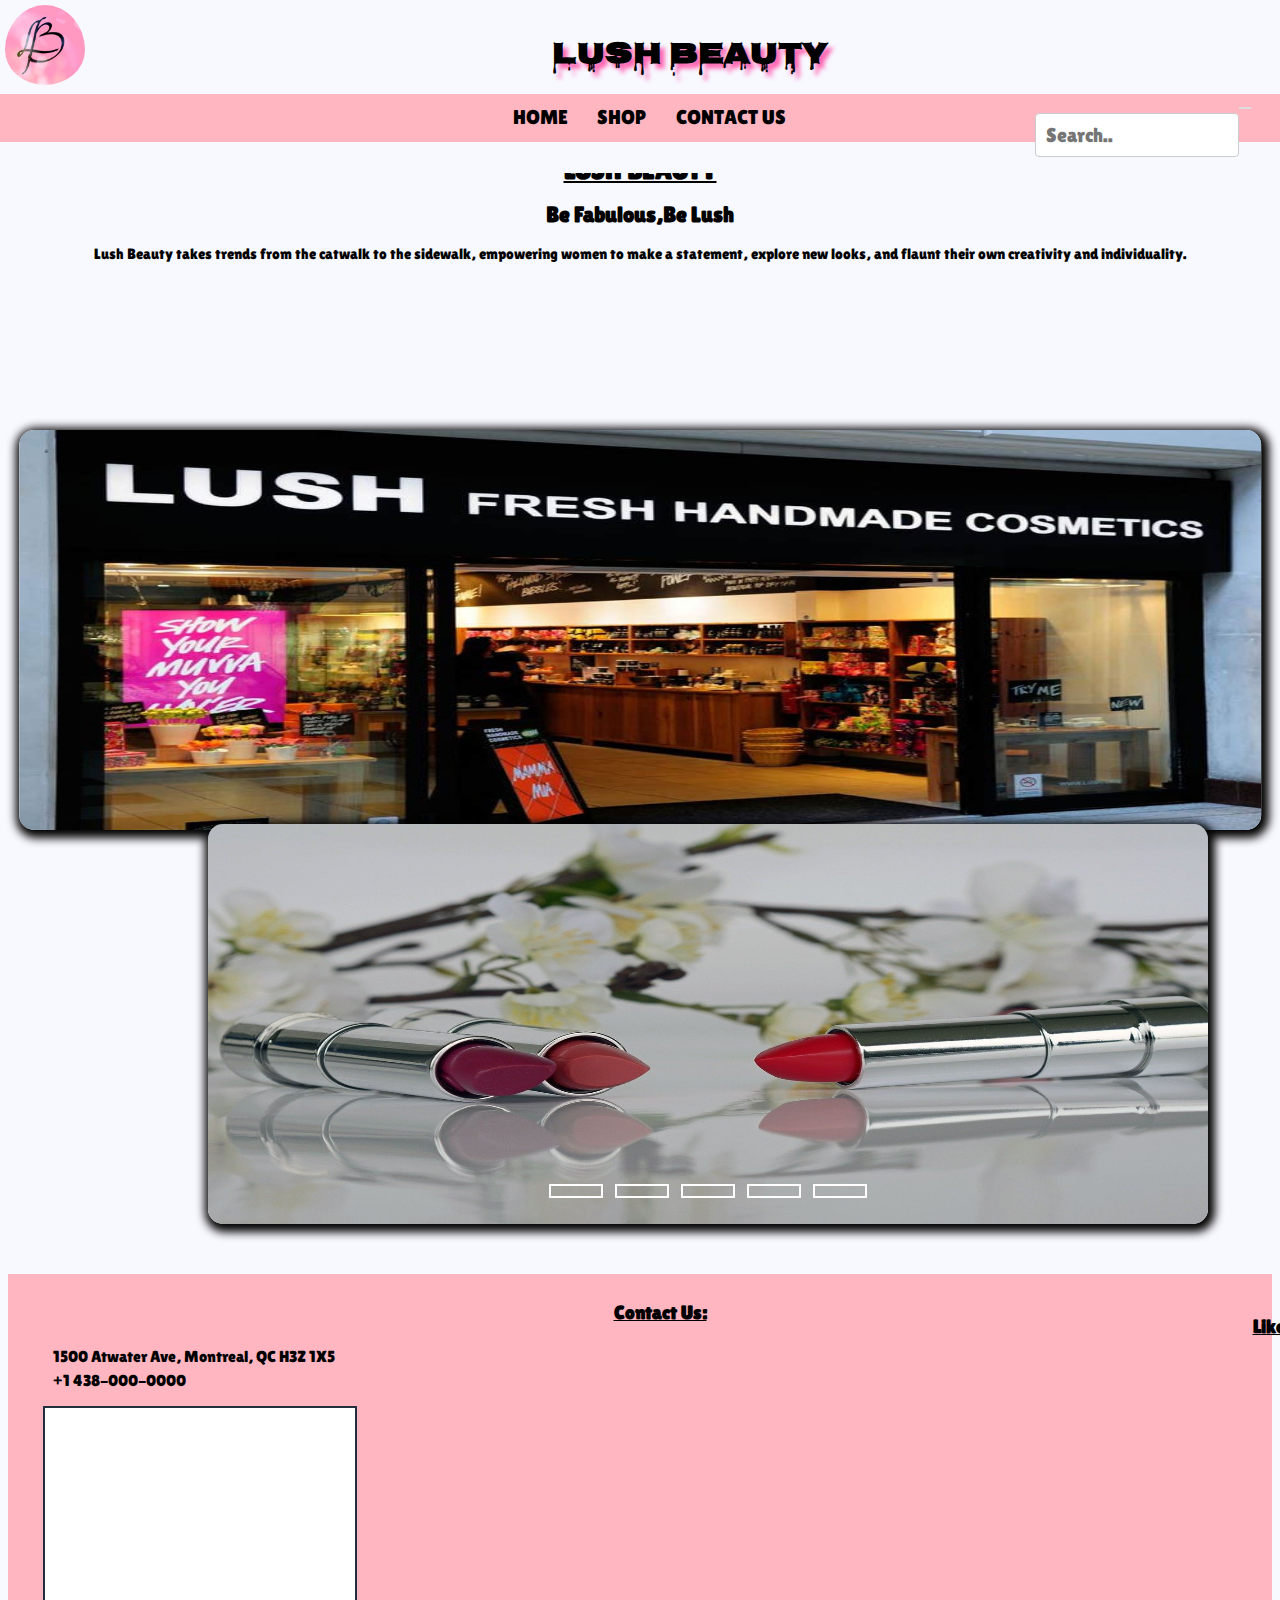
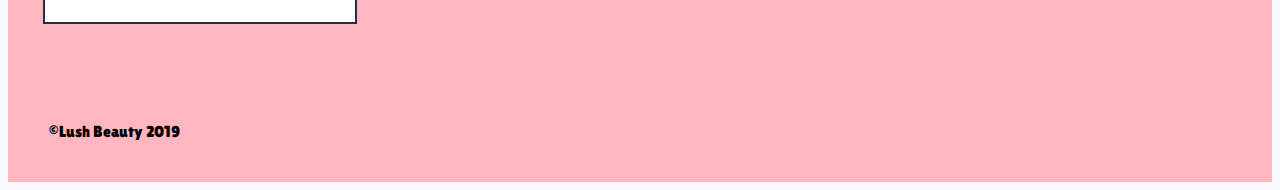
<file: index.html>
<!DOCTYPE html>
<html lang="en">

<head>
    <meta charset="UTF-8">
    <meta name="viewport" content="width=device-width, initial-scale=1.0">
    <meta http-equiv="X-UA-Compatible" content="ie=edge">
    <link rel="stylesheet" href="css/style.css">
    <title>Lush Beauty® | Beauty and Makeup Products</title>
    <meta name="description" content="Discover the latest in beauty at Lush Beauty. Explore our unrivaled selection of makeup, skin care, fragrance and more from classic and emerging brands.">
    <!-- website icon -->
    <link rel="icon" href="images/makeup.png" type="image/png">
    <!-- Fonts-->
    <link href="https://fonts.googleapis.com/css?family=Nosifer&display=swap" rel="stylesheet">
    <link href="https://fonts.googleapis.com/css?family=Lilita+One&display=swap" rel="stylesheet">
    <link rel="stylesheet" href="https://use.fontawesome.com/releases/v5.7.0/css/all.css" integrity="sha384-lZN37f5QGtY3VHgisS14W3ExzMWZxybE1SJSEsQp9S+oqd12jhcu+A56Ebc1zFSJ" crossorigin="anonymous">

</head>

<body>

    <!--Header-->
    <header class="home_header">
        <a href="images/preview.jpg">
            <img src="images/preview.jpg" class="header_icon" alt="Lush Beauty Icon" title="Lush BEauty"></a>
        <h3 id="heading-logo">Lush Beauty</h3>
        <!--Nav-->
        <nav class="home_nav">
            <a href="index.html">HOME</a>
            <a href="catalogue.html">SHOP</a>
            <a href="contact.html">CONTACT US</a>
            <div class="search-container">
                <form action="/index.html">
                    <input type="text" placeholder="Search.." name="search">
                    <button type="submit"><i class="fa fa-search"></i></button>
                </form>
            </div>
        </nav>

    </header>

    <!--Main-->
    <div class="main_class">

        <!--Slogan1-->
        <div id="home_slogan">
            <h1>LUSH BEAUTY</h1>
            <h2>Be Fabulous,Be Lush</h2>
            <p>
                Lush Beauty takes trends from the catwalk to the sidewalk, empowering women to make a statement, explore
                new looks, and flaunt their own creativity and individuality.
            </p>



        </div>
        <div class="carousel">
        </div>

        <div class="lipstick-div">
            <h1>LUSH LIPSTICK</h1>
            <p>Fall in love with an all-new argan oil-infused formula that delivers an instant hit of powerful color
                and all-day moisture</p>
        </div>

        <div class="slidershow middle">

      <div class="slides">
        <input type="radio" name="r" id="r1" checked>
        <input type="radio" name="r" id="r2">
        <input type="radio" name="r" id="r3">
        <input type="radio" name="r" id="r4">
        <input type="radio" name="r" id="r5">
        <div class="slide s1">
          <img src="images/lips1.jpg" alt="">
        </div>
        <div class="slide">
          <img src="images/lips2.jpg" alt="">
        </div>
        <div class="slide">
          <img src="images/lips3.jpg" alt="">
        </div>
        <div class="slide">
          <img src="images/lips4.jpg" alt="">
        </div>
        <div class="slide">
          <img src="images/lips5.jpg" alt="">
        </div>
      </div>

      <div class="navigation">
        <label for="r1" class="bar"></label>
        <label for="r2" class="bar"></label>
        <label for="r3" class="bar"></label>
        <label for="r4" class="bar"></label>
        <label for="r5" class="bar"></label>
      </div>
    </div>
        

        <footer class="home_footer">
            <div class="footer_group">
                <ul>
                    <li>
                        <h3><u>Contact Us:</u></h3>
                    </li>
                    <li><a href="https://www.google.com/maps/embed?pb=!1m18!1m12!1m3!1d2797.046369662098!2d-73.58821178447876!3d45.48901097910119!2m3!1f0!2f0!3f0!3m2!1i1024!2i768!4f13.1!3m3!1m2!1s0x4cc91a6d613f17a3%3A0xaf49e8e67ebbd419!2sAlexis+Nihon!5e0!3m2!1sen!2sca!4v1565920206608!5m2!1sen!2sca" target="_blank"><i class="fas fa-map-marker-alt"></i>1500 Atwater Ave, Montreal, QC H3Z 1X5</a>
                    </li>
                    <li><a href="tel:(+1)438-000-0000"><i class="fas fa-mobile-alt"></i>+1 438-000-0000</a></li>
                </ul>
            </div>

            <div id="contact_map">
                <iframe src="https://www.google.com/maps/embed?pb=!1m18!1m12!1m3!1d2797.046369662098!2d-73.58821178447876!3d45.48901097910119!2m3!1f0!2f0!3f0!3m2!1i1024!2i768!4f13.1!3m3!1m2!1s0x4cc91a6d613f17a3%3A0xaf49e8e67ebbd419!2sAlexis+Nihon!5e0!3m2!1sen!2sca!4v1566092691431!5m2!1sen!2sca" width="300" height="200" style="border:0" allowfullscreen></iframe>
            </div>

            <div class="contact_social_media">
                <h3 id="like"><u>Like and subscribe at:</u></h3>
                <a href="https://www.facebook.com" target="_blank" title="Facebook"><i class="fab fa-facebook-f"></i></a>
                <a href="https://twitter.com" target="_blank" title="Twitter"><i class="fab fa-twitter"></i></a>
                <a href="https://www.instagram.com" target="_blank" title="Instagram"><i class="fab fa-instagram"></i></a>
                <a href="https://www.youtube.com" target="_blank" title="Youtube"><i class="fab fa-youtube"></i></a>
            </div>

            <p id="copy_right">&copy;Lush Beauty 2019</p>
        </footer>

</body></html>
</file>
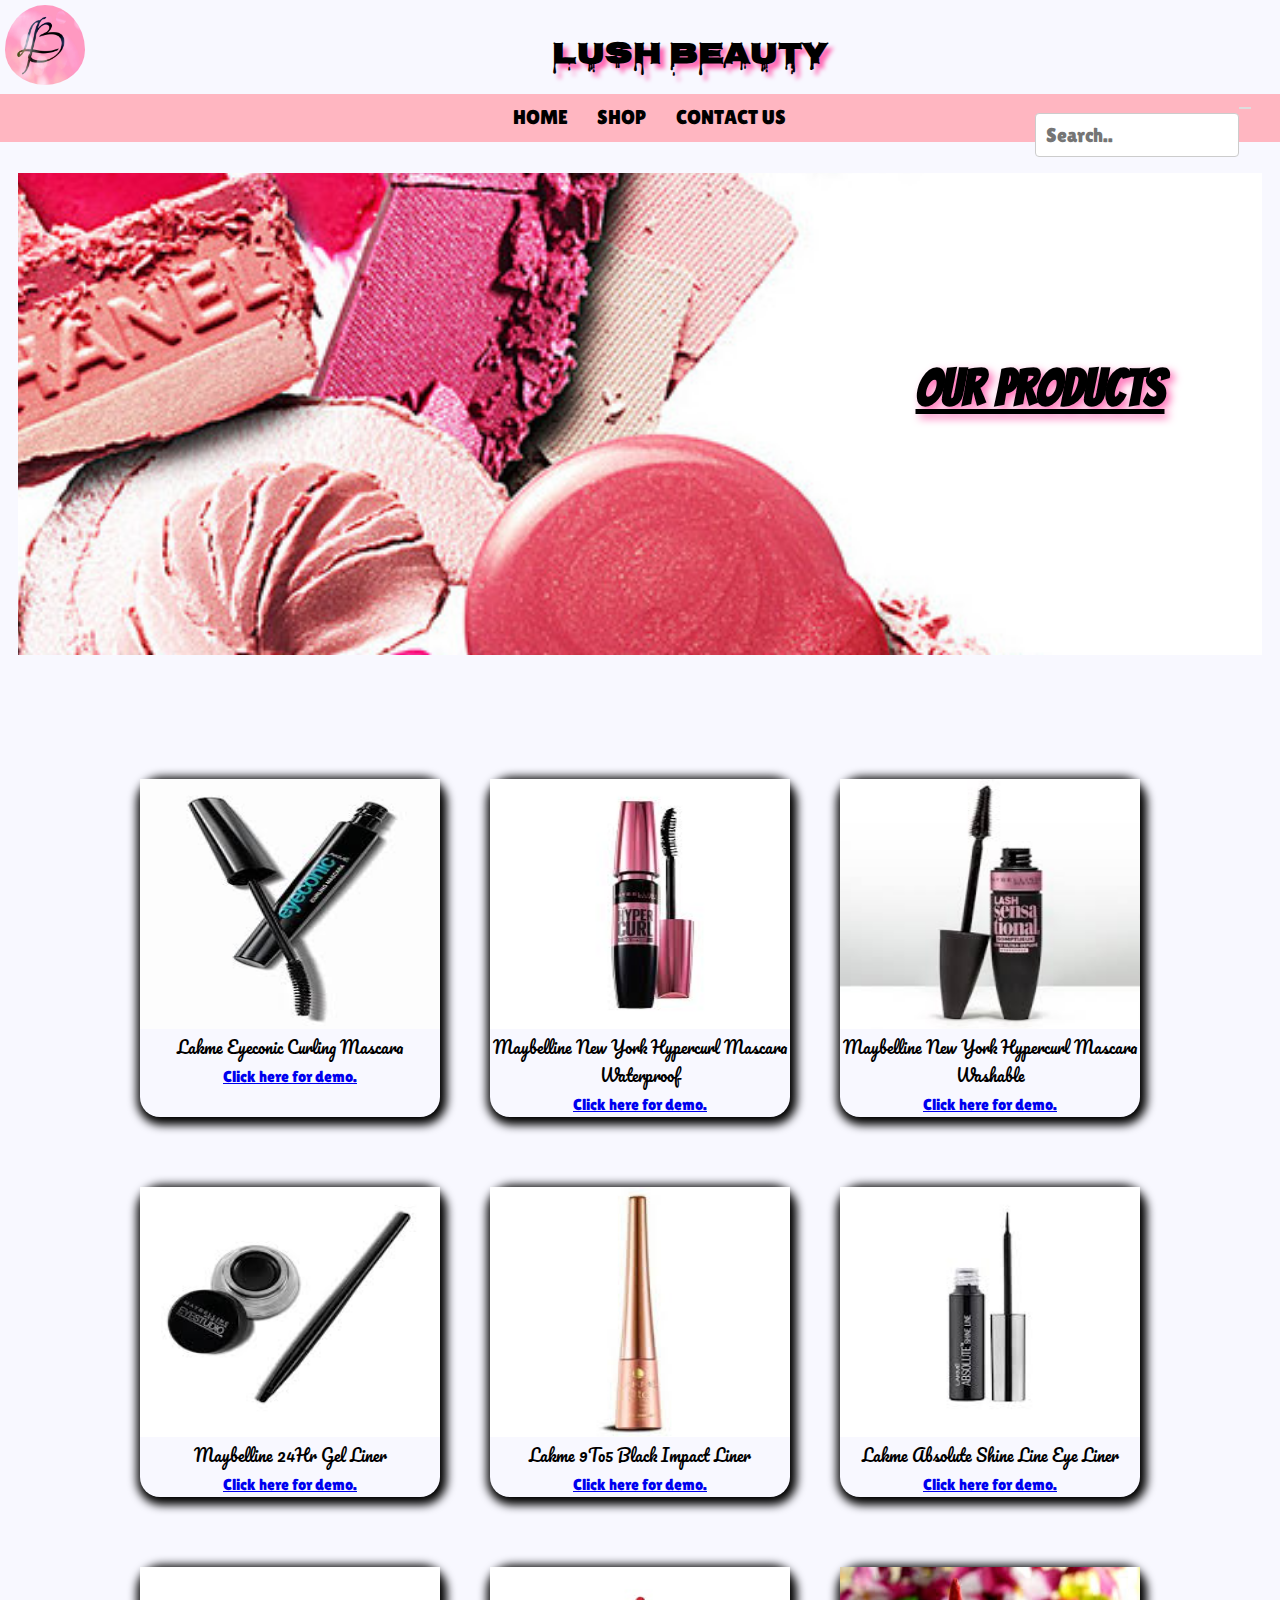
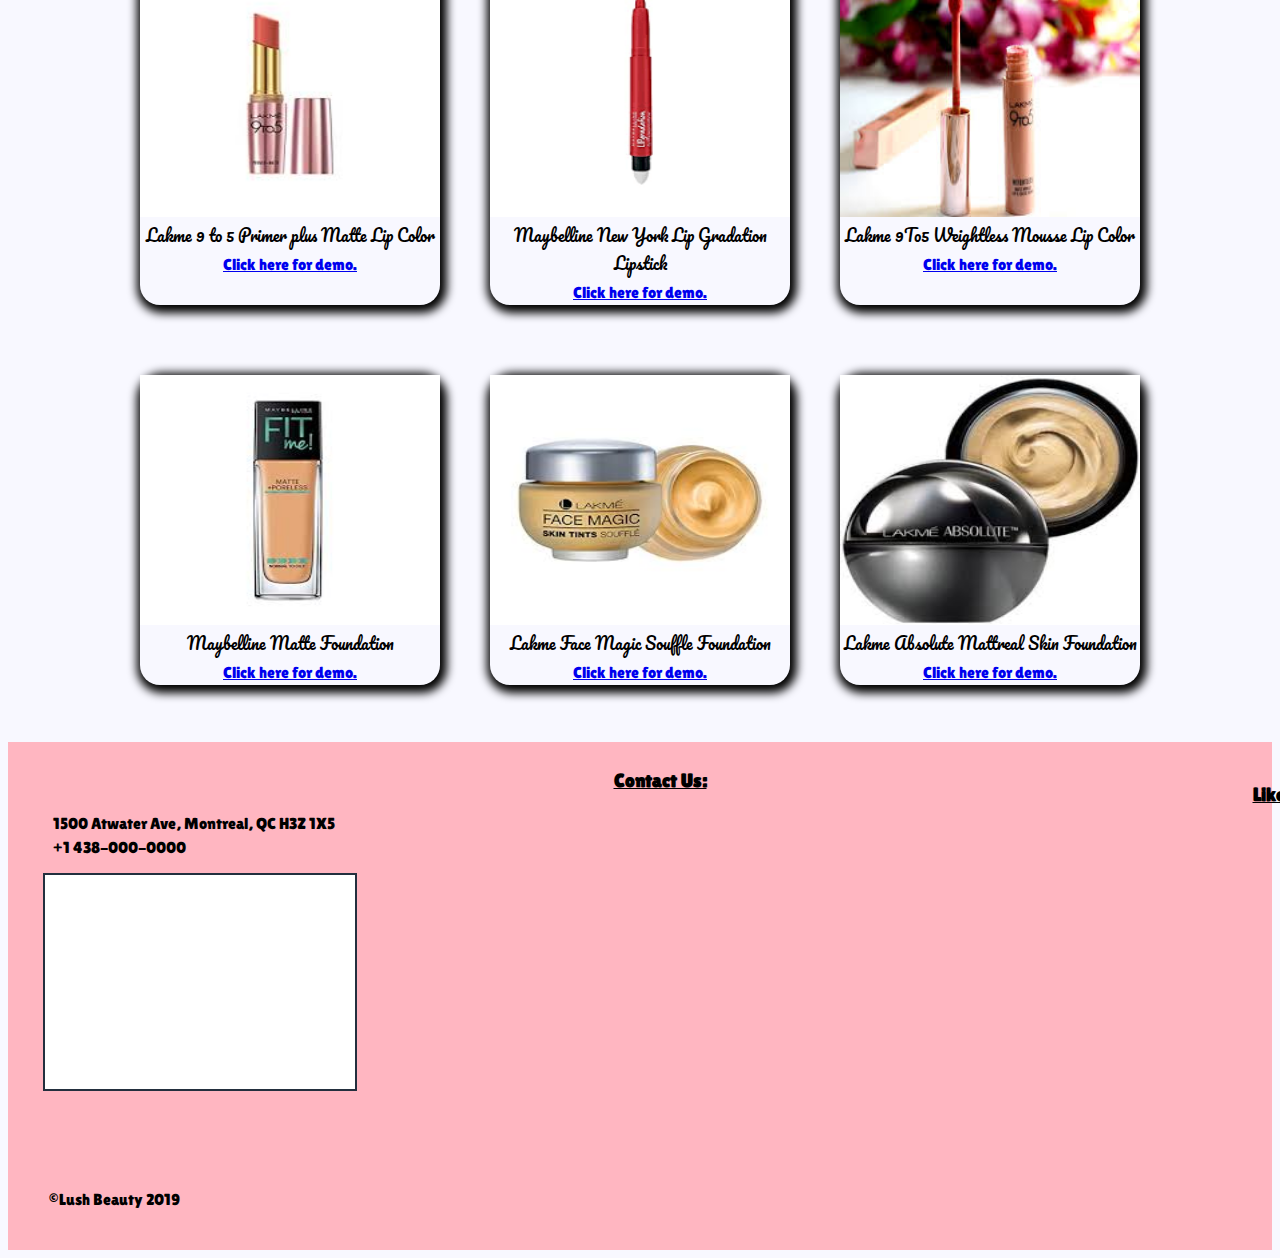
<file: catalogue.html>
<!DOCTYPE html>
<html lang="en">

<head>
    <meta charset="UTF-8">
    <meta name="viewport" content="width=device-width, initial-scale=1.0">
    <meta http-equiv="X-UA-Compatible" content="ie=edge">
    <link rel="stylesheet" href="css/style.css">
    <title>Lush Beauty® | Beauty and Makeup Products</title>
    <meta name="description" content="Discover the latest in beauty at Lush Beauty. Explore our unrivaled selection of makeup, skin care, fragrance and more from classic and emerging brands.">
    <!-- website icon -->
    <link rel="icon" href="images/makeup.png" type="image/png">
    <!-- Fonts-->
    <link href="https://fonts.googleapis.com/css?family=Nosifer&display=swap" rel="stylesheet">
    <link href="https://fonts.googleapis.com/css?family=Lilita+One&display=swap" rel="stylesheet">
    <link rel="stylesheet" href="https://use.fontawesome.com/releases/v5.7.0/css/all.css" integrity="sha384-lZN37f5QGtY3VHgisS14W3ExzMWZxybE1SJSEsQp9S+oqd12jhcu+A56Ebc1zFSJ" crossorigin="anonymous">
    <link href="https://fonts.googleapis.com/css?family=Bangers&display=swap" rel="stylesheet">
    <link href="https://fonts.googleapis.com/css?family=Pacifico&display=swap" rel="stylesheet">
</head>

<body>

    <!--Header-->
    <header class="home_header">
        <a href="images/preview.jpg">
            <img src="images/preview.jpg" class="header_icon" alt="Lush Beauty Icon" title="Lush BEauty"></a>
        <h3 id="heading-logo">Lush Beauty</h3>
        <!--Nav-->
        <nav class="home_nav">
            <a href="index.html">HOME</a>
            <a href="catalogue.html">SHOP</a>
            <a href="contact.html">CONTACT US</a>
            <div class="search-container">
                <form action="/index.html">
                    <input type="text" placeholder="Search.." name="search">
                    <button type="submit"><i class="fa fa-search"></i></button>
                </form>
            </div>
        </nav>

    </header>

    <div id="catalog_slogan">
       <div class="other"> <h1>OUR PRODUCTS</h1> </div>
    </div>
    <br><br><br><br><br><br>
    <div class="wrapper">
        <div class="grid_wrapper">
            <a href="product.html" target="_blank"><img src="images/mascara1.jpg" alt="Lakme mascara" width="300px" height="250px">
            </a>
            <footer id="caption">Lakme Eyeconic Curling Mascara</footer>
            <footer><a href="https://youtu.be/aSfCLRGA2CY" target="_blank"><u>Click here for demo.</u></a></footer>
        </div>
        <div class="grid_wrapper">
            <a href="product.html" target="_blank"><img src="images/mascara2.jpg" alt="maybelline mascara" width="300px" height="250px"></a>
            <footer id="caption">Maybelline New York Hypercurl Mascara Waterproof</footer>
            <footer><a href="https://youtu.be/5r5PYU-SAkI" target="_blank"><u>Click here for demo.</u></a></footer>
        </div>
        <div class="grid_wrapper">
            <a href="product.html" target="_blank"><img src="images/mascara3.jpg" alt="maybelline mascara" width="300px" height="250px"></a>
            <footer id="caption">Maybelline New York Hypercurl Mascara Washable</footer>
            <footer><a href="https://youtu.be/psVulRNhoW8" target="_blank"><u>Click here for demo.</u></a></footer>
        </div>
        
        <div class="grid_wrapper">
            <a href="product.html" target="_blank"><img src="images/eyeliner1.jpg" alt="Maybelline eyeliner" width="300px" height="250px">
            </a>
            <footer id="caption">Maybelline 24Hr Gel Liner</footer>
            <footer><a href="https://youtu.be/quMbR6pKxC0" target="_blank"><u>Click here for demo.</u></a></footer>
        </div>
        <div class="grid_wrapper">
            <a href="product.html" target="_blank"><img src="images/eyeliner2jpg.jpg" alt="Lakme eyeliner" width="300px" height="250px"></a>
            <footer id="caption">Lakme 9To5 Black Impact Liner</footer>
            <footer><a href="https://youtu.be/dbNgqKzOPhk" target="_blank"><u>Click here for demo.</u></a></footer>
        </div>
        <div class="grid_wrapper">
            <a href="product.html" target="_blank"><img src="images/eyeliner3.jpg" alt="Lakme eyeliner" width="300px" height="250px"></a>
            <footer id="caption">Lakme Absolute Shine Line Eye Liner</footer>
            <footer><a href="https://youtu.be/psVulRNhoW8" target="_blank"><u>Click here for demo.</u></a></footer>
        </div>
        <div class="grid_wrapper">
            <a href="product.html" target="_blank"><img src="images/lipstick1.jpg" alt="Lakme Lipstick" width="300px" height="250px"></a>
            <footer>Lakme 9 to 5 Primer plus Matte Lip Color </footer>
            <footer><a href="https://youtu.be/e0pOzJ1j6-k" target="_blank"><u>Click here for demo.</u></a></footer>
        </div>
        <div class="grid_wrapper">
            <a href="product.html" target="_blank"><img src="images/lipstick2.png" alt="maybelline Lipstick" width="300px" height="250px"></a>
            <footer>Maybelline New York Lip Gradation Lipstick</footer>
            <footer><a href="https://youtu.be/34T4ATOcVmA" target="_blank"><u>Click here for demo.</u></a></footer>
        </div>
        <div class="grid_wrapper">
            <a href="product.html" target="_blank"><img src="images/lipstick3.jpg" alt="Lakme Lipstick" width="300px" height="250px"></a>
            <footer>Lakme 9To5 Weightless Mousse Lip Color</footer>
            <footer><a href="https://youtu.be/U9lcrLYewgk" target="_blank"><u>Click here for demo.</u></a></footer>
        </div>

        <div class="grid_wrapper">
            <a href="product.html" target="_blank"><img src="images/foundation1.jpeg" alt="Maybelline Foundation" width="300px" height="250px"></a>
            <footer>Maybelline Matte Foundation</footer>
            <footer><a href="https://youtu.be/8ucwpdLgSLU" target="_blank"><u>Click here for demo.</u></a></footer>
        </div>
        <div class="grid_wrapper">
            <a href="product.html" target="_blank"><img src="images/foundation2.jpg" alt="Lakme Foundation" width="300px" height="250px"></a>
            <footer>Lakme Face Magic Souffle Foundation</footer>
            <footer><a href ="https://youtu.be/97wxz8OX3zA" target="_blank"><u>Click here for demo.</u></a></footer>
        </div>
        <div class="grid_wrapper">
            <a href="product.html" target="_blank"><img src="images/foundation3.jpg" alt="Lakme Foundation" width="300px" height="250px"></a>
            <footer>Lakme Absolute Mattreal Skin Foundation</footer>
            <footer><a href="https://youtu.be/23uNtYyS9hw" target="_blank"><u>Click here for demo.</u></a></footer>
        </div>

    </div>
<br><br><br>

    <footer class="home_footer">
        <div class="footer_group">
            <ul>
                <li>
                    <h3><u>Contact Us:</u></h3>
                </li>
                <li><a href="https://www.google.com/maps/embed?pb=!1m18!1m12!1m3!1d2797.046369662098!2d-73.58821178447876!3d45.48901097910119!2m3!1f0!2f0!3f0!3m2!1i1024!2i768!4f13.1!3m3!1m2!1s0x4cc91a6d613f17a3%3A0xaf49e8e67ebbd419!2sAlexis+Nihon!5e0!3m2!1sen!2sca!4v1565920206608!5m2!1sen!2sca"
                        target="_blank"><i class="fas fa-map-marker-alt"></i>1500 Atwater Ave, Montreal, QC H3Z 1X5</a>
                </li>
                <li><a href="tel:(+1)438-000-0000"><i class="fas fa-mobile-alt"></i>+1 438-000-0000</a></li>
            </ul>
        </div>
        
        <div id="contact_map">
                <iframe src="https://www.google.com/maps/embed?pb=!1m18!1m12!1m3!1d2797.046369662098!2d-73.58821178447876!3d45.48901097910119!2m3!1f0!2f0!3f0!3m2!1i1024!2i768!4f13.1!3m3!1m2!1s0x4cc91a6d613f17a3%3A0xaf49e8e67ebbd419!2sAlexis+Nihon!5e0!3m2!1sen!2sca!4v1566092691431!5m2!1sen!2sca"
                    width="300" height="200" style="border:0" allowfullscreen></iframe>
        </div>
        
        <div class="contact_social_media">
            <h3 id="like"><u>Like and subscribe at:</u></h3>
            <a href="https://www.facebook.com" target="_blank" title="Facebook"><i class="fab fa-facebook-f"></i></a>
            <a href="https://twitter.com" target="_blank" title="Twitter"><i class="fab fa-twitter"></i></a>
            <a href="https://www.instagram.com" target="_blank" title="Instagram"><i class="fab fa-instagram"></i></a>
            <a href="https://www.youtube.com" target="_blank" title="Youtube"><i class="fab fa-youtube"></i></a>
        </div>
        
        <p id="copy_right">&copy;Lush Beauty 2019</p>
    </footer>
</file>
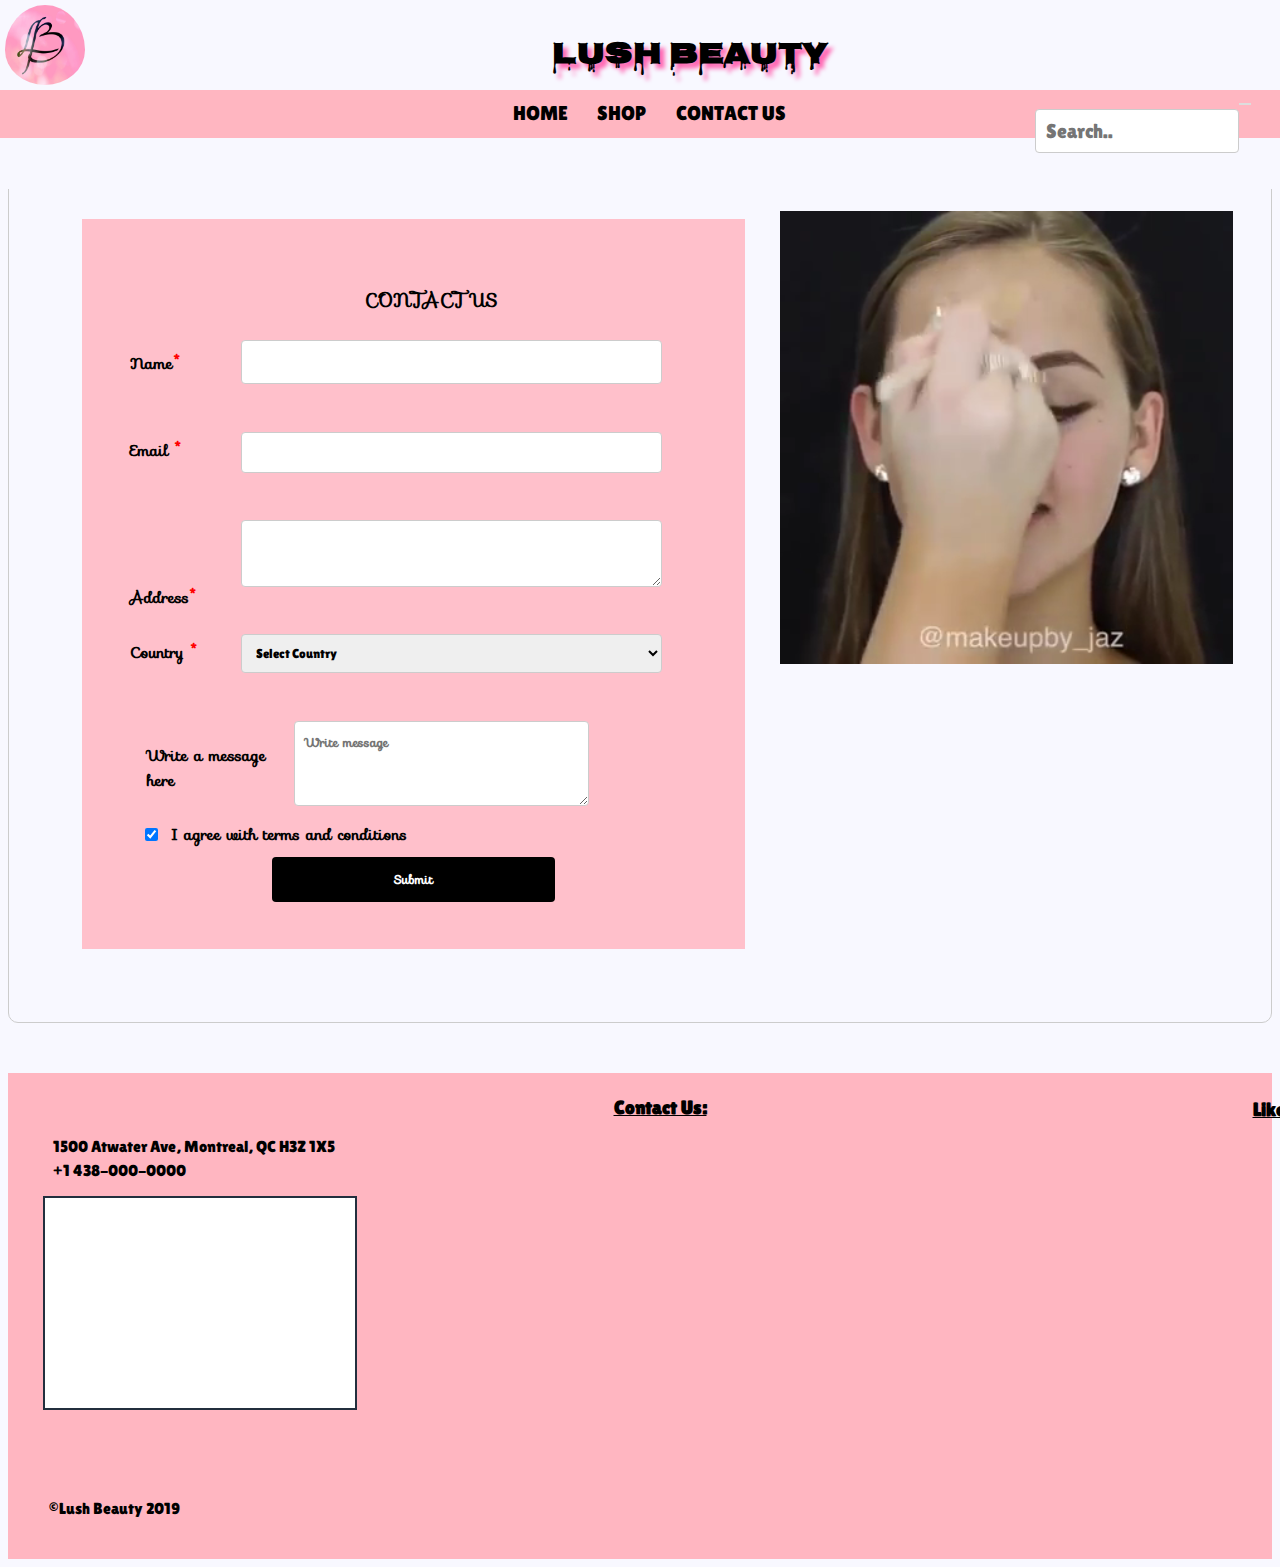
<file: contact.html>
<html lang="en">
    
    <!DOCTYPE html>
<head>
    <meta charset="UTF-8">
    <meta name="viewport" content="width=device-width, initial-scale=1.0">
    <meta http-equiv="X-UA-Compatible" content="ie=edge">
    <link rel="stylesheet" href="css/style.css">
    <title>Lush Beauty® | Beauty and Makeup Products</title>
    <meta name="description"
        content="Discover the latest in beauty at Lush Beauty. Explore our unrivaled selection of makeup, skin care, fragrance and more from classic and emerging brands.">
    <!-- website icon -->
    <link rel="icon" href="images/makeup.png" type="image/png">
    <!-- Fonts-->
    <link href="https://fonts.googleapis.com/css?family=Nosifer&display=swap" rel="stylesheet">
    <link href="https://fonts.googleapis.com/css?family=Lilita+One&display=swap" rel="stylesheet">
    <link rel="stylesheet" href="https://use.fontawesome.com/releases/v5.7.0/css/all.css"
        integrity="sha384-lZN37f5QGtY3VHgisS14W3ExzMWZxybE1SJSEsQp9S+oqd12jhcu+A56Ebc1zFSJ" crossorigin="anonymous">


</head>

<body>
    <!--Header-->
    <header class="home_header">
        <a href="images/preview.jpg">
            <img src="images/preview.jpg" class="header_icon" alt="Lush Beauty Icon" title="Lush BEauty"></a>
        <h3 id="heading-logo">Lush Beauty</h3>
        <!--Nav-->
        <nav class="home_nav">
            <a href="index.html">HOME</a>
            <a href="catalogue.html">SHOP</a>
            <a href="contact.html">CONTACT US</a>
            <div class="search-container">
                <form action="/index.html">
                    <input type="text" placeholder="Search.." name="search">
                    <button type="submit"><i class="fa fa-search"></i></button>
                </form>
            </div>
        </nav>

    </header>
    <section class="flex-group-contact">
        <form action="" method="get" class="contact-form">
            <h3>CONTACT US</h3>
            <input-group>
                <label for="name-first"> Name<sup>*</sup> </label>
                <input type="text" name="name-first" id="name-first">
            </input-group>
            
            

        <input-group>
            <label for="email">Email <sup>*</sup> </label>
                <input type="email" name="email" id="email">
        </input-group>

        <input-group><label for="address">Address<sup>*</sup> </label>
            <textarea name="address" id="address" cols="30" rows="3"></textarea>
        </input-group>

        
        <input-group><label for="country">Country <sup>*</sup></label>
            <select name="country" id="country">
                <option value="0">Select Country</option>
                <option value="AF">Afghanistan</option>
                <option value="AX">Åland Islands</option>
                <option value="AL">Albania</option>
                <option value="DZ">Algeria</option>
                <option value="AS">American Samoa</option>
                <option value="AD">Andorra</option>
                <option value="AO">Angola</option>
                <option value="AI">Anguilla</option>
                <option value="AQ">Antarctica</option>
                <option value="AG">Antigua and Barbuda</option>
                <option value="AR">Argentina</option>
                <option value="AM">Armenia</option>
                <option value="AW">Aruba</option><option value="MA">Morocco</option>
                <option value="MZ">Mozambique</option>
                <option value="MM">Myanmar</option>
                <option value="NA">Namibia</option>
                <option value="NR">Nauru</option>
                <option value="NP">Nepal</option>
                <option value="NL">Netherlands</option>
                <option value="NC">New Caledonia</option>
                <option value="NZ">New Zealand</option>
                <option value="NI">Nicaragua</option>
                <option value="NE">Niger</option>
                
                
                
            </select>
        </input-group>
        <inputgroup>
            <label>Write a message here</label>
            <textarea id="comments" name="comments" cols="50" rows="3" placeholder="Write message"></textarea>
                    </inputgroup>

        <checkbox_group>
            <input type="checkbox" name="spam_ok" value="1" checked id="spam_ok">
            <label for="spam_ok">I agree with terms and conditions</label>
        </checkbox_group>
        <input type="submit" value="Submit">
        </form>
        
        <video-holder>
            <video class="contact-video" autoplay muted>
                <source src="video/video.mp4" type="video/mp4">
                
                
              </video>
        </video-holder>
    </section>
    
    <footer class="home_footer">
        <div class="footer_group">
            <ul>
                <li>
                    <h3><u>Contact Us:</u></h3>
                </li>
                <li><a href="https://www.google.com/maps/embed?pb=!1m18!1m12!1m3!1d2797.046369662098!2d-73.58821178447876!3d45.48901097910119!2m3!1f0!2f0!3f0!3m2!1i1024!2i768!4f13.1!3m3!1m2!1s0x4cc91a6d613f17a3%3A0xaf49e8e67ebbd419!2sAlexis+Nihon!5e0!3m2!1sen!2sca!4v1565920206608!5m2!1sen!2sca"
                        target="_blank"><i class="fas fa-map-marker-alt"></i>1500 Atwater Ave, Montreal, QC H3Z 1X5</a>
                </li>
                <li><a href="tel:(+1)438-000-0000"><i class="fas fa-mobile-alt"></i>+1 438-000-0000</a></li>
            </ul>
        </div>

        <div id="contact_map">
            <iframe
                src="https://www.google.com/maps/embed?pb=!1m18!1m12!1m3!1d2797.046369662098!2d-73.58821178447876!3d45.48901097910119!2m3!1f0!2f0!3f0!3m2!1i1024!2i768!4f13.1!3m3!1m2!1s0x4cc91a6d613f17a3%3A0xaf49e8e67ebbd419!2sAlexis+Nihon!5e0!3m2!1sen!2sca!4v1566092691431!5m2!1sen!2sca"
                width="300" height="200" style="border:0" allowfullscreen></iframe>
        </div>

        <div class="contact_social_media">
            <h3 id="like"><u>Like and subscribe at:</u></h3>
            <a href="https://www.facebook.com" target="_blank" title="Facebook"><i class="fab fa-facebook-f"></i></a>
            <a href="https://twitter.com" target="_blank" title="Twitter"><i class="fab fa-twitter"></i></a>
            <a href="https://www.instagram.com" target="_blank" title="Instagram"><i class="fab fa-instagram"></i></a>
            <a href="https://www.youtube.com" target="_blank" title="Youtube"><i class="fab fa-youtube"></i></a>
        </div>

        <p id="copy_right">&copy;Lush Beauty 2019</p>
    </footer>

</body>

</html>
</file>
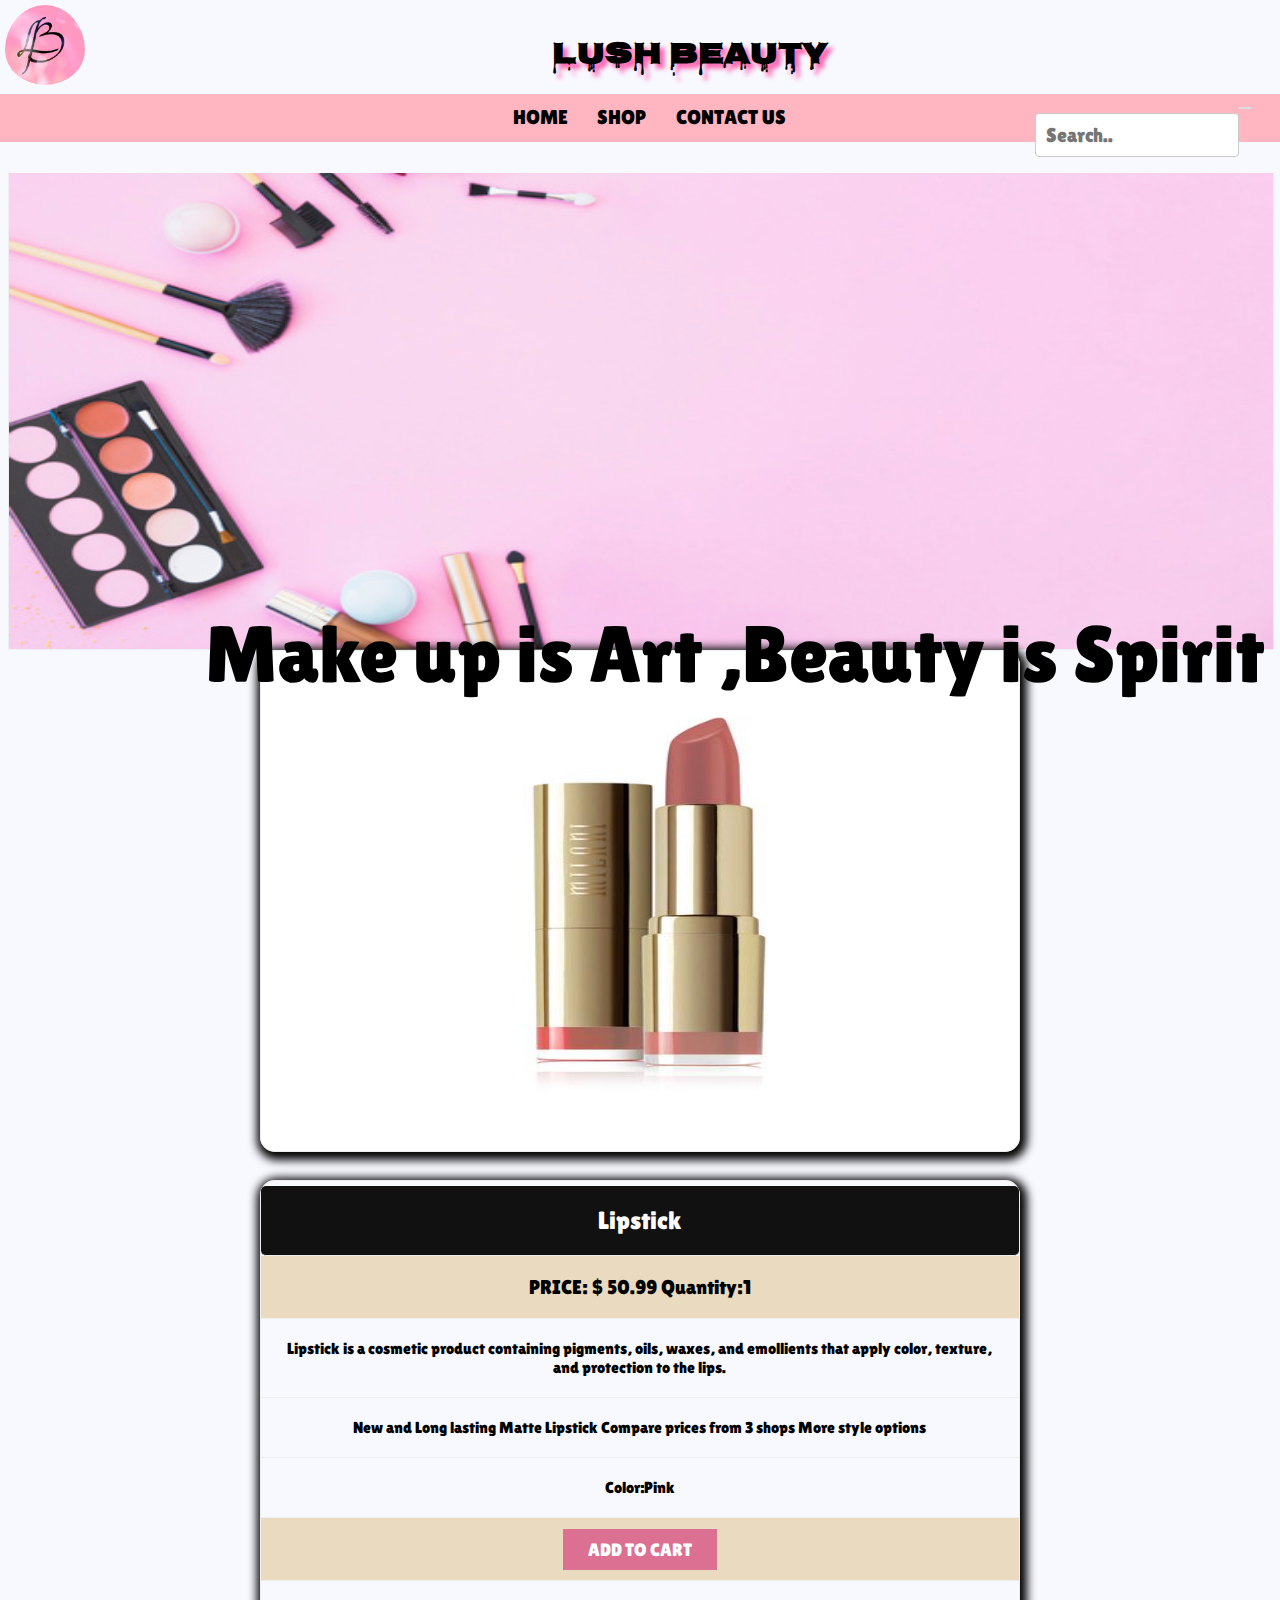
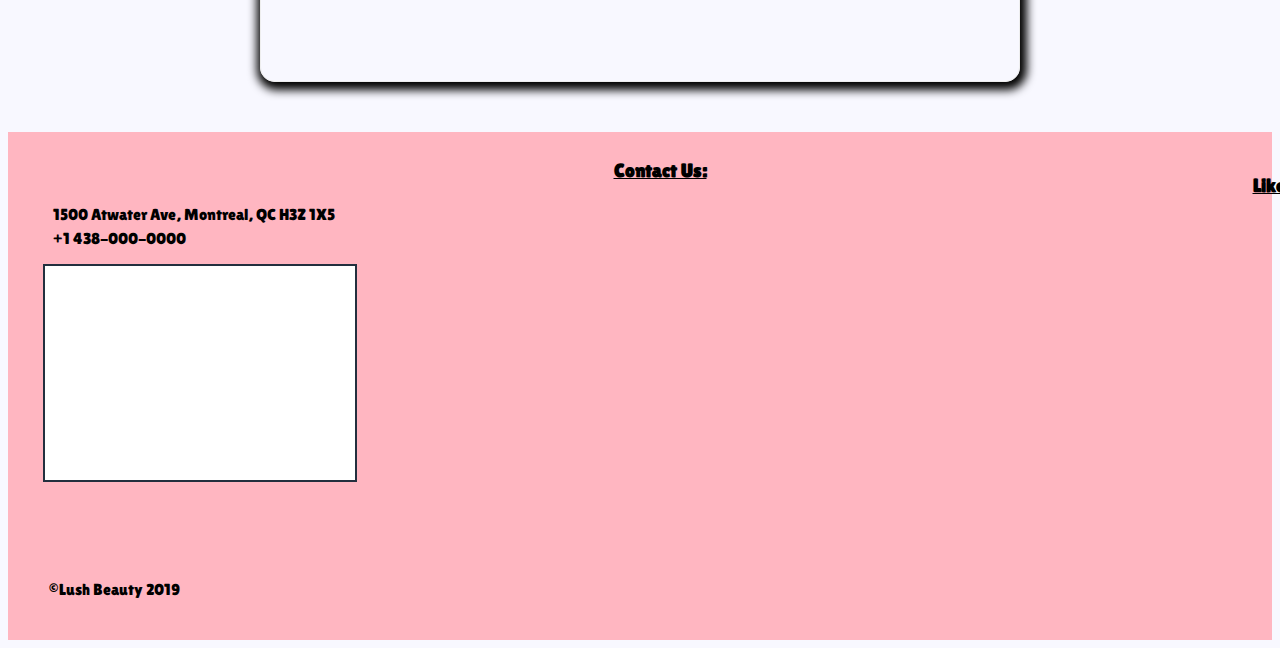
<file: product.html>
<!DOCTYPE html>
<html lang="en">

<head>
    <meta charset="UTF-8">
    <meta name="viewport" content="width=device-width, initial-scale=1.0">
    <meta http-equiv="X-UA-Compatible" content="ie=edge">
    <link rel="stylesheet" href="css/style.css">
    <title>Lush Beauty® | Beauty and Makeup Products</title>
    <meta name="description" content="Discover the latest in beauty at Lush Beauty. Explore our unrivaled selection of makeup, skin care, fragrance and more from classic and emerging brands.">
    <!-- website icon -->
    <link rel="icon" href="images/makeup.png" type="image/png">
    <!-- Fonts-->
    <link href="https://fonts.googleapis.com/css?family=Nosifer&display=swap" rel="stylesheet">
    <link href="https://fonts.googleapis.com/css?family=Lilita+One&display=swap" rel="stylesheet">
    <link rel="stylesheet" href="https://use.fontawesome.com/releases/v5.7.0/css/all.css" integrity="sha384-lZN37f5QGtY3VHgisS14W3ExzMWZxybE1SJSEsQp9S+oqd12jhcu+A56Ebc1zFSJ" crossorigin="anonymous">
    <link href="https://fonts.googleapis.com/css?family=Bangers&display=swap" rel="stylesheet">
    <link href="https://fonts.googleapis.com/css?family=Pacifico&display=swap" rel="stylesheet">
</head>

<body>

    <!--Header-->
    <header class="home_header">
        <a href="images/preview.jpg">
            <img src="images/preview.jpg" class="header_icon" alt="Lush Beauty Icon" title="Lush BEauty"></a>
        <h3 id="heading-logo">Lush Beauty</h3>
        <!--Nav-->
        <nav class="home_nav">
            <a href="index.html">HOME</a>
            <a href="catalogue.html">SHOP</a>
            <a href="contact.html">CONTACT US</a>
            <div class="search-container">
                <form action="/index.html">
                    <input type="text" placeholder="Search.." name="search">
                    <button type="submit"><i class="fa fa-search"></i></button>
                </form>
            </div>
        </nav>

    </header>

    <main>
        
        <div class="productbg">
            
            <img src="images/bck5.jpg" alt="lipshade" title="details">
            <div class="bottom-right">Make up is Art ,Beauty is Spirit</div>
        </div>
        <section>
            <div class="pricediv">
                <img src="images/catalogue/ls9.jpeg" alt="lipshade" title="details">
                <div class="details">
                    <ul class="demo">
                        <li class="header">Lipstick</li>
                        <li class="grey">PRICE: $ 50.99  Quantity:1  </li>
                        <li>Lipstick is a cosmetic product containing pigments, oils, waxes, and emollients that apply color, texture, 
                            and protection to the lips.</li>
                        <li>New and Long lasting Matte Lipstick
                            Compare prices from 3 shops

                            More style options</li>
                        <li>Color:Pink</li>
                        <li class="grey"><a href="#" class="cart">ADD TO CART</a></li>
                    </ul>
                </div>
            </div>
        </section>
    </main>


    <footer class="home_footer">
        <div class="footer_group">
            <ul>
                <li>
                    <h3><u>Contact Us:</u></h3>
                </li>
                <li><a href="https://www.google.com/maps/embed?pb=!1m18!1m12!1m3!1d2797.046369662098!2d-73.58821178447876!3d45.48901097910119!2m3!1f0!2f0!3f0!3m2!1i1024!2i768!4f13.1!3m3!1m2!1s0x4cc91a6d613f17a3%3A0xaf49e8e67ebbd419!2sAlexis+Nihon!5e0!3m2!1sen!2sca!4v1565920206608!5m2!1sen!2sca"
                        target="_blank"><i class="fas fa-map-marker-alt"></i>1500 Atwater Ave, Montreal, QC H3Z 1X5</a>
                </li>
                <li><a href="tel:(+1)438-000-0000"><i class="fas fa-mobile-alt"></i>+1 438-000-0000</a></li>
            </ul>
        </div>
        
        <div id="contact_map">
                <iframe src="https://www.google.com/maps/embed?pb=!1m18!1m12!1m3!1d2797.046369662098!2d-73.58821178447876!3d45.48901097910119!2m3!1f0!2f0!3f0!3m2!1i1024!2i768!4f13.1!3m3!1m2!1s0x4cc91a6d613f17a3%3A0xaf49e8e67ebbd419!2sAlexis+Nihon!5e0!3m2!1sen!2sca!4v1566092691431!5m2!1sen!2sca"
                    width="300" height="200" style="border:0" allowfullscreen></iframe>
        </div>
        
        <div class="contact_social_media">
            <h3 id="like"><u>Like and subscribe at:</u></h3>
            <a href="https://www.facebook.com" target="_blank" title="Facebook"><i class="fab fa-facebook-f"></i></a>
            <a href="https://twitter.com" target="_blank" title="Twitter"><i class="fab fa-twitter"></i></a>
            <a href="https://www.instagram.com" target="_blank" title="Instagram"><i class="fab fa-instagram"></i></a>
            <a href="https://www.youtube.com" target="_blank" title="Youtube"><i class="fab fa-youtube"></i></a>
        </div>
        
        <p id="copy_right">&copy;Lush Beauty 2019</p>
    </footer>
</file>
<file: css/style.css>
/* Body for all pages */

* {
    font-family: 'Lilita One', cursive;

}

body {

    //overflow-x: hidden;
}

html {
    background-color: ghostwhite;
}

/*Header Icon*/

.header_icon {
    position: relative;
    border-radius: 50%;
    height: 80px;
    width: 80px;
    top: 5px;
    left: 5px;
    padding-bottom: 10px;
}


.home_header {
    position: absolute;
    top: 0px;
    left: 0px;
    right: 0px;

    background-color: ghostwhite;

}


#heading-logo {
    padding-left: 100px;
    position: absolute;
    top: 0px;
    left: 0px;
    right: 0px;
    z-index: 2;
    font-family: 'Nosifer', cursive;
    color: black;
    font-size: 30px;
    text-shadow: 5px 5px 4px hotpink;
}



.main-class {
    display: grid;
    grid-template-columns: auto;
}

/* Nav bar for all pages*/

.home_nav {
    text-align: center;
    background-color: lightpink;
    font-size: 20px;
    padding: 1vw;
}

.search-container {
    float: right;
}

input[type=text] {
    padding: 0px;
    margin-top: 0px;
    font-size: 20px;
    border: 1px solid #000;
}

button {
    float: right;
    margin-right: 16px;
    background: #ddd;
    font-size: 20px;
    border: none;
    cursor: pointer;
}

button:hover {
    font-size: 1.2em;
    transition: 0.2s ease-out;
}

.home_nav a {
    padding: 0.5vw 1vw;
    color: black;
    text-align: center;
    text-decoration: none;
}

.home_nav a:first-child {
    margin-left: 20%;
}

/*Hovering for nav bar*/

.home_nav a:hover {
    font-size: 1.2em;
    transition: 0.2s ease-out;
    background-color: rgba(252, 127, 146, 0.50);
    border-radius: 15px;
}

/*Home-Main Slogan in index page*/

#home_slogan {
    text-align: center;
    margin-top: 145px;
    color: black;
    padding: 10px;
}

#home_slogan h1 {
    margin-top: 0px;
    font-size: 2vw;
    text-decoration: underline;
}

#home_slogan h2 {
    margin-top: 0px;
    font-size: 1.7vw;
}

#home_slogan p {
    width: 90%;
    margin: auto;
    font-size: 1.2vw;
}

.carousel {
    border-radius: 15px;
    position: absolute;
    width: 97%;
    height: 400px;
    left: 50%;
    top: 70%;
    background-image: url("../images/gal1.jpg");
    background-size: 100% 100%;
    transform: translate(-50%, -50%);
    box-shadow: 2px 3px 10px 5px black;
    animation: slider 25s infinite linear;
}


@keyframes slider {
    0% {
        background-image: url("../images/gal1.jpg");
    }

    25% {
        background-image: url("../images/es20.jpg");
    }

    50% {
        background-image: url("../images/bck8.jpg");
    }

    75% {
        background-image: url("../images/gal2.jpg");
    }
}

.lipstick-div {
    text-align: center;
    margin-top: 460px;
    color: black;
    padding: 10px;
}



.lipstick-div h1 {
    margin-top: 0px;
    font-size: 1.7vw;
}

.lipstick-div p {
    width: 90%;
    margin-top: 0px;
    font-size: 1.2vw;
}

/*
body{
  margin: 0;
  padding: 0;
  background: #34495e;
}
*/
.slidershow {
 
    border-radius: 15px;

    width: 1000px;
    height: 400px;
    overflow: hidden;
    box-shadow: 2px 3px 10px 5px black;
}

.middle {
    margin-top: 200px;
    margin-left: 700px;
    transform: translate(-50%, -50%);
    margin-bottom: -150px;
}

.navigation {
    position: absolute;
    bottom: 20px;
    left: 50%;
    transform: translateX(-50%);
    display: flex;
}

.bar {
    width: 50px;
    height: 10px;
    border: 2px solid #fff;
    margin: 6px;
    cursor: pointer;
    transition: 0.4s;
}

.bar:hover {
    background: #fff;
}

input[name="r"] {
    position: absolute;
    visibility: hidden;
}

.slides {
    width: 500%;
    height: 100%;
    display: flex;
}

.slide {
    width: 20%;
    transition: 0.6s;
}

.slide img {
    width: 100%;
    height: 100%;
}

#r1:checked ~ .s1 {
    margin-left: 0;
}

#r2:checked ~ .s1 {
    margin-left: -20%;
}

#r3:checked ~ .s1 {
    margin-left: -40%;
}

#r4:checked ~ .s1 {
    margin-left: -60%;
}

#r5:checked ~ .s1 {
    margin-left: -80%;
}


.home_footer {
    background-color: lightpink;
    padding: 5px;
    color: black;
}

/* social media icons in footer */

footer .home_social_media {
    position: relative;
    bottom: 110px;
    left: 700px;
}

/* list in footer */

.footer_group li {
    list-style-type: none;
    margin: 5px auto;
}

/* anchor tag in footer */

.footer_group a {
    color: black;
    text-decoration: none;
}

/* on hovering over anchor tags in footer */

.footer_group a:hover {
    color: blue;
}

/* icons of contact for footer */

.footer_group i {
    margin: 5px auto;
    width: 24px;
}

/* social media icons in footer */

footer .home_social_media {
    position: relative;
    bottom: 110px;
    left: 700px;
}


/* social media icons in footer  */

footer .home_social_media a {
    color: black;
    padding: 10px;
    font-size: 30px;
}

footer .home_social_media h3 #like {
    position: relative;
    bottom: 130px;
    left: 700px;
}

/* social media icons in footer hover effect */

.home_social_media a:hover {
    color: blue;
}

/* copy right text at the bottom of footer */

#copy_right {
    position: relative;
    bottom: 20px;
    left: 35px;
}

#contact_map {
    display: inline-block;
    margin-left: 30px;
    border: 2px solid #232F3E;
    padding: 5px;
    background-color: white;
}

.home_footer .contact_social_media {
    position: relative;
    bottom: 330px;
    left: 700px;

}

footer .contact_social_media a {
    color: black;
    padding: 10px;
    font-size: 30px;
}

footer .contact_social_media h3 #like {
    position: relative;
    bottom: 130px;
    left: 700px;
}

#catalog_slogan {
    text-align: center;
    margin-top: 145px;
    color: black;
    padding: 10px;
}

#catalog_slogan h1 {
    margin-left: 800px;
    margin-top: 0px;
    font-size: 4vw;
    color: black;
    font-family: 'Bangers', cursive;
    text-shadow: 4px 4px 8px hotpink;
    text-decoration: underline;

}

/* social media icons in footer hover effect */

.contact_social_media a:nth-child(2):hover {
    color: darkblue;
    font-size: 4em;
    transition: 0.2s ease-out;

}

.contact_social_media a:nth-child(3):hover {
    color: skyblue;
    font-size: 4em;
    transition: 0.2s ease-out;

}

.contact_social_media a:nth-child(4):hover {
    color: purple;
    font-size: 4em;
    transition: 0.2s ease-out;

}

.contact_social_media a:nth-child(5):hover {
    color: red;
    font-size: 4em;
    transition: 0.2s ease-out;

}

.wrapper {
    display: grid;
    grid-template-columns: 300px 300px 300px;
    grid-column-gap: 50px;
    grid-row-gap: 70px;
    margin: auto;
    justify-content: center;
}

.grid_wrapper {
    box-shadow: 2px 3px 10px 5px black;
    text-align: center;
    border-radius: 20px;
    transition: transform .2s;
}

.grid_wrapper > image {
    border-radius: 20px;

}

.grid_wrapper:hover {
    -ms-transform: scale(1.2);
    /* IE 9 */
    -webkit-transform: scale(1.2);
    /* Safari 3-8 */
    transform: scale(1.2);

}

.grid_wrapper > footer {
    font-family: 'Pacifico', cursive;
    font: 1.5em;
}


.other {
    height: 500px;
    background-image: url(../images/bck9.jpg);
    background-repeat: no-repeat;
    background-size: cover;
    background-position: center center;
    background-attachment: fixed;
    background-color: coral;
    filter: opacity(0, 9);
    display: flex;
    justify-content: center;
    align-items: center;
}

/*styling of contact page*/
@font-face{
    font-family:'sofi';
    src: url(../fonts/sofi.ttf);
}
 section{
    display: flex;
    justify-content: space-between;
    margin: 0px 0px 50px 0px;
}
.flex-group-contact{
    border-radius: 10px;
	border: 1px solid #ccc;  
}
.form{
	background-color:pink;
	
	width:40%;
	border-radius: 10px;
	border: 1px solid #ccc; 
	margin-top: 200px;
    margin-left: 100px;
    
}
h3{
    font-family:sofi;
    text-align: center;
    font-weight: bold;
}
inputgroup {
	display: flex;
	flex-flow: row wrap;
	width: 100%;
	margin: 0 3%;
    align-items: center;
    
}
inputgroup > input, inputgroup > textarea, inputgroup > select{
    width: 52%;
    font-family:sofi;
    font-weight: bold;
}
label {
    width: 26%;
    font-family:sofi;
    font-weight: bold;
}
checkbox_group{
	display: flex;
	width: 100%;
	margin-left: 2%;
}
checkbox_group > label {
	width: 100%;
	margin-left: 10px;
}

sup{
	color:red;
}
.contactform
{
	width:100%;
	margin: auto;
	
}
input[type=text], select, textarea 
{	
	padding: 10px; 
	margin-top: 6px;
	
	border-radius: 4px;
	margin-bottom: 16px;
	box-sizing: border-box;
	border: 1px solid #ccc;  
}
input[type=email]
{
	
	padding: 12px;
	margin-top: 6px; 
	resize: vertical; 
	border-radius: 4px;
	margin-bottom: 16px;
	border: 1px solid #ccc;
	box-sizing: border-box;  
}
input[type=checkbox]
{
	padding:12px;
	margin-top: 6px;
	resize: vertical;
	border-radius: 4px;
	margin-bottom: 16px;
	border: 1px solid #ccc;
	box-sizing: border-box;
}
input[type=submit] 
{
	width:50%; 
	color: white;
	border: none;
	cursor: pointer;
	border-radius: 4px;
	padding: 12px 20px;
	background-color:black;
    margin: 0px 25%;
    font-family:sofi;
    font-weight: bold;
    
}
/*video
{
	margin-right: 30px;
	
    margin-top: 200px;
    
    height:700px;
    width:700px;
    
}*/
 /*styling for product page*/
 
.pricediv img 
{
	width:670px;
	float: left;
	height:500px;
	margin-left:5px;
	margin-top: 40px;
	text-align:center;
    vertical-align:top;
    border: 1px solid #eee;
    box-shadow: 2px 3px 10px 5px black;
    transition: transform .2s;
    border-radius: 15px;

}
.bottom-right {
    position: absolute;
    bottom: 200px;
    right: 16px;
    font-size: 80px;
  }


  .details
  {
      
      height: 500px;
      width:750px;
      float:right;
      margin-top: 40px;
      box-shadow: 2px 3px 10px 5px black;
      transition: transform .2s;
      border: 1px solid #eee;
      border-radius: 15px;
      margin-left: 35px;
  }
  ul.demo {
      list-style-type: none;
      margin: 0;
      padding: 0;
    }
  .details .header 
  {
      color: white;
      font-size: 25px;
      background-color: #111;
      text-align: center;
      margin-top: 5px;
      border-radius: 5px;
      
  }
  .details li 
  {  
      padding: 20px;
      text-align: center;
      border-bottom: 1px solid #eee;
  }
  .details .grey 
  {	
      font-size: 20px;
      background-color:#EADAC0;
  }
  .cart
  {
      border: none;
      color: white;
      font-size: 18px;
      padding: 10px 25px;
      text-align: center;
      text-decoration: none;
      background-color:palevioletred;		 
  }
  .productbg img{
      width:100%;
      height:500px;
  
      margin-top: 140px;
      text-align:center;
      vertical-align:top;
      border: 1px solid #eee;
     /* box-shadow: 2px 3px 10px 5px black;*/
      
  }
  @media only screen and (max-width: 600px) {
      section{
          flex-direction: column;
      }
      .form{
          background-color:pink;
         
          width:100%;
          margin-left: 0px;
          
          
      }
      .video
  {
      margin-right: 30px;
      
      margin-top: 200px;
      height:40%;
      width:40%;
  }
  
    }
   
    /****************************/
  
    .flex-group-contact
    {
        display:flex;
        margin-top:144.9px;
        padding:3%;
  
    }
    .flex-group-contact > form{
        display:flex;
        flex-flow:column wrap;
        flex-grow:1;
        margin:3% 3%;
        background:pink;
        padding:4%;
    }
    input-group  label
    {
        display:inline-block;
        width:93px;
    }
  
    input-group input,
    input-group select,
    input-group textarea
    {
        margin-left:15px;
        width:70%
    }
  
    video-holder {
      flex-grow: 10;
      
  }
  .contact-video
  {
      width: 100%;
      margin-top: 6%;   
  }
  @media only screen and (max-width:1478px)
  {
      .pricediv {
          display: block;
          width: 75%;
          margin: 0 auto;
      }
      .pricediv img{
          display:block;
          margin:0 auto;
          width:80%;	
          float:none;
      }
      .details{
          margin:3% auto 0 auto;
          width:80%;
          float:none;
      }
  }
  @media only screen and (max-width:1249px)
  {
      .flex-group-contact {
          padding: 3%;
          width: 50%;
          flex-direction: column;
          margin: 8% auto 0 auto;
      }
      
  }
  
  @media only screen and (max-width:1049px)
  {
      .flex-group-contact {
          margin: 15% auto 0 auto;
          width: 90%;
      }
      
  }
  @media only screen and (max-width:830px)
  {
      .pricediv {
          display: block;
          width: 85%;
          margin: 0 auto;
      }
      .pricediv img{
          display:block;
          
          width:90%;	
          float:none;
          height:auto;
      }
      .details{
      
          width:90%;
          float:none;
      }
      
  }
  @media only screen and (max-width:769px)
  {
      .flex-group-contact
      {
          margin: 20% auto 0 auto;
      }
      
  }
  
  @media only screen and (max-width:539px)
  {
      .flex-group-contact
      {
          margin: 30% auto 0 auto;
          
      }
      
      input-group input, input-group select, input-group textarea {
          margin-left: 15px;
          width: 89%;
      }
  }
    /***************************/
</file>
